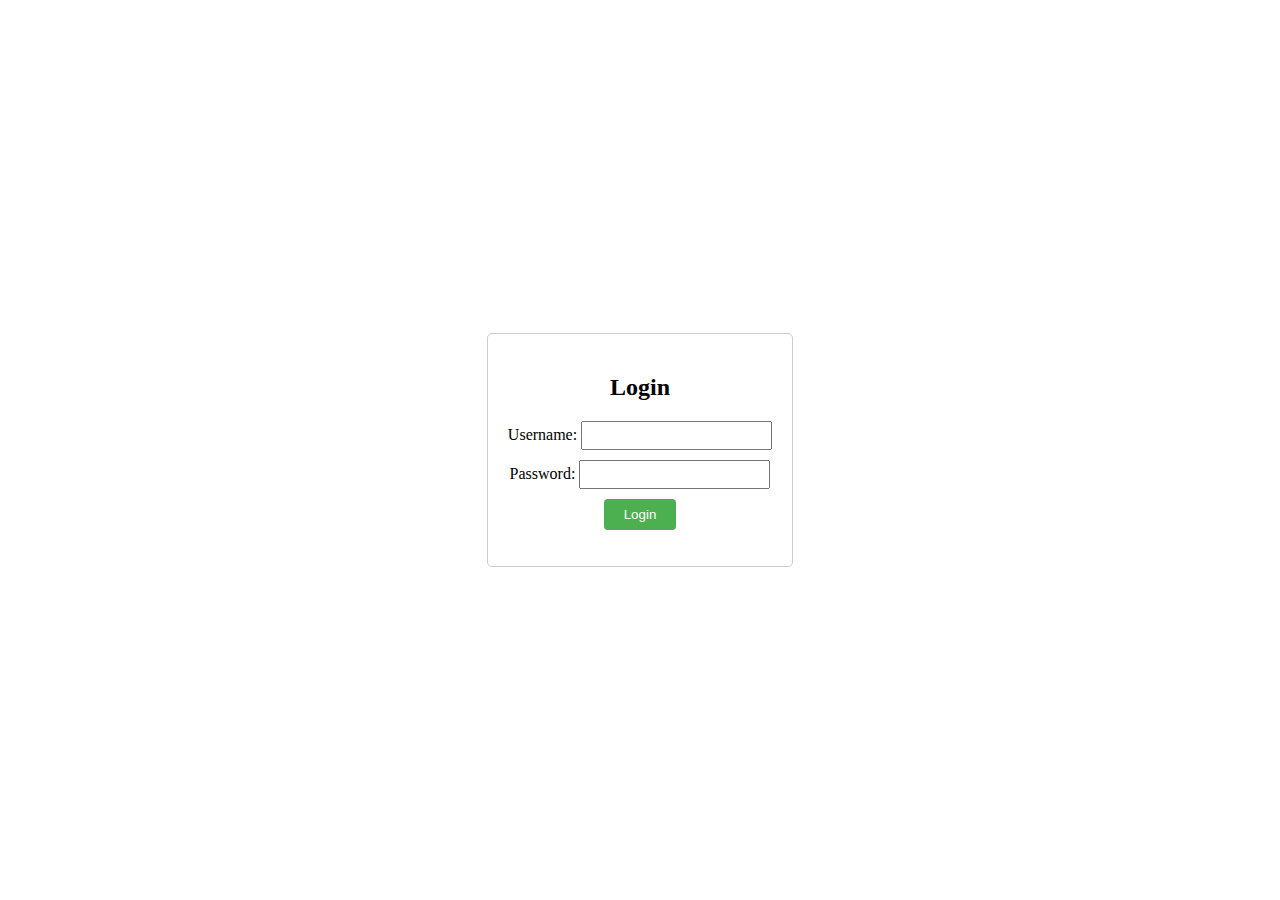
<file: index.html>
<!DOCTYPE html>
<html lang="en">
<head>
    <meta charset="UTF-8">
    <meta name="viewport" content="width=device-width, initial-scale=1.0">
    <link rel="stylesheet" href="styles.css">
    <title>Login Authentication System</title>
</head>
<body>
    <div class="login-container">
        <h2>Login</h2>
        <form id="loginForm">
            <label for="username">Username:</label>
            <input type="text" id="username" required><br>
            <label for="password">Password:</label>
            <input type="password" id="password" required><br>
            <button type="submit">Login</button>
        </form>
        <p id="error-message"></p>
    </div>

    <script src="script.js"></script>
</body>
</html>
</file>
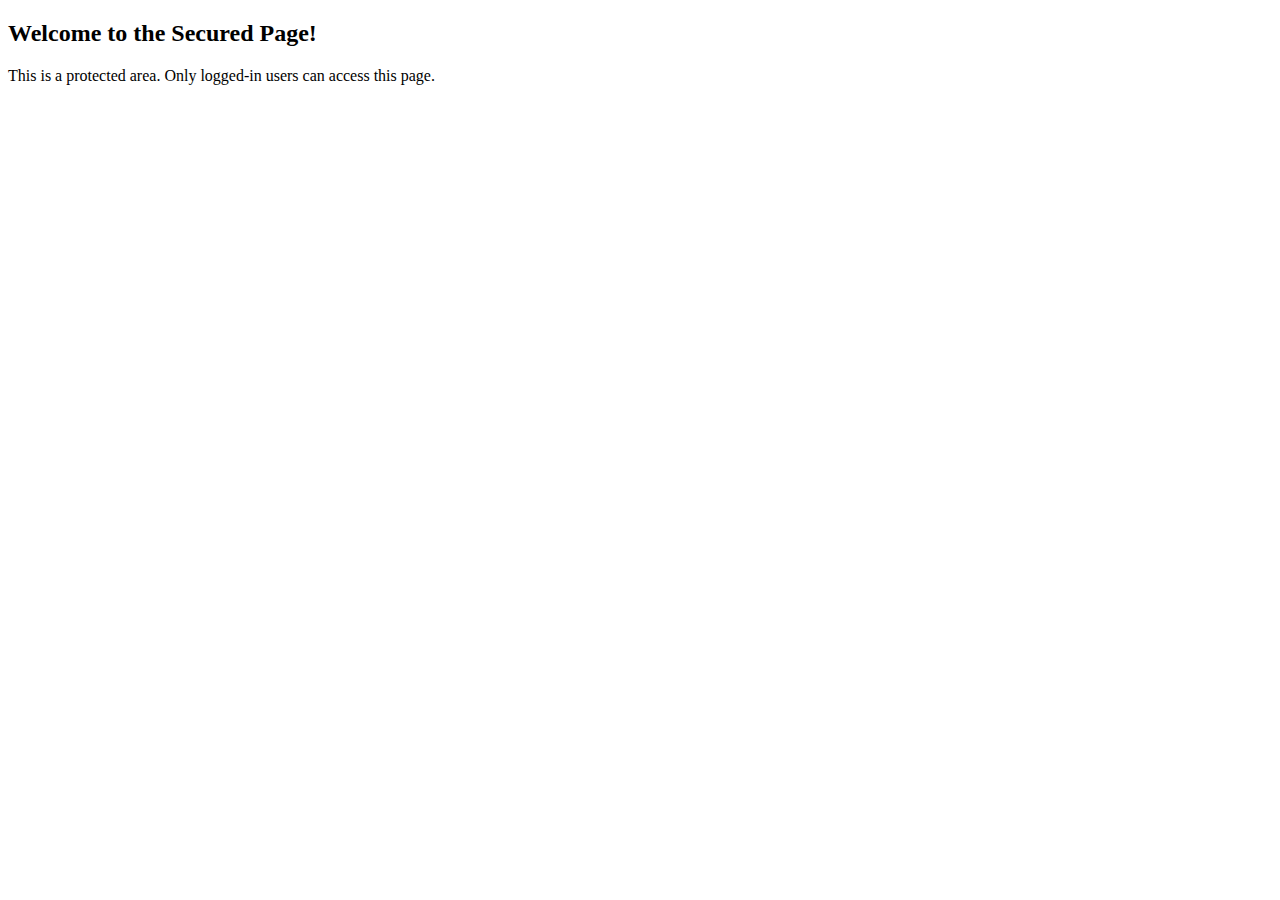
<file: secured.html>
<!DOCTYPE html>
<html lang="en">
<head>
    <meta charset="UTF-8">
    <meta name="viewport" content="width=device-width, initial-scale=1.0">
    <title>Secured Page</title>
</head>
<body>
    <h2>Welcome to the Secured Page!</h2>
    <p>This is a protected area. Only logged-in users can access this page.</p>
</body>
</html>
</file>
<file: styles.css>
body {
    display: flex;
    justify-content: center;
    align-items: center;
    height: 100vh;
    margin: 0;
}

.login-container {
    text-align: center;
    padding: 20px;
    border: 1px solid #ccc;
    border-radius: 5px;
}

input {
    margin-bottom: 10px;
    padding: 5px;
}

button {
    padding: 8px 20px;
    background-color: #4caf50;
    color: white;
    border: none;
    border-radius: 4px;
    cursor: pointer;
}

button:hover {
    background-color: #45a049;
}
</file>
